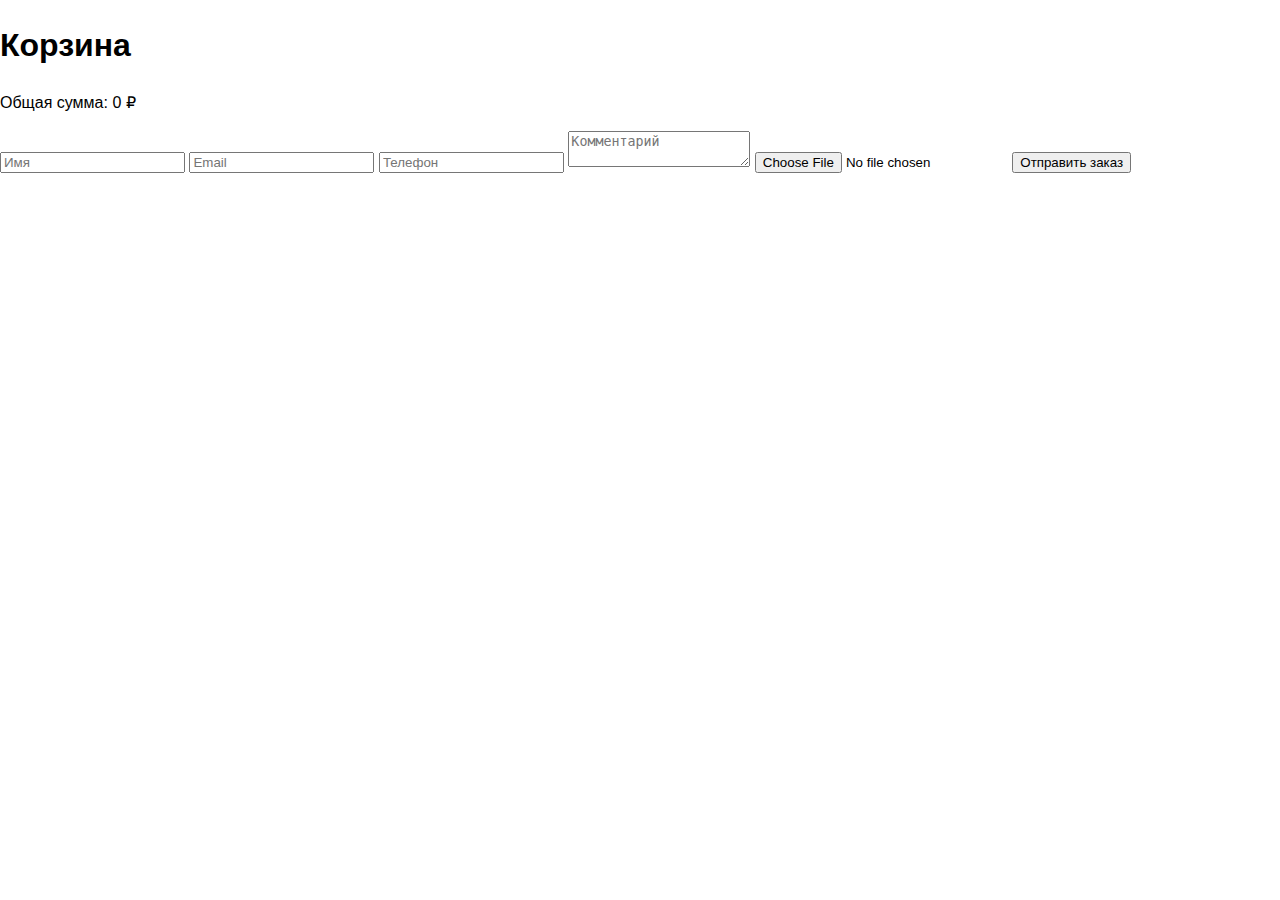
<file: cart.html>
<!DOCTYPE html>
<html lang="ru">
<head>
  <meta charset="UTF-8">
  <meta name="viewport" content="width=device-width, initial-scale=1.0">
  <title>Корзина</title>
  <link rel="stylesheet" href="/styles/main.css">
</head>
<body>
  <header>
    <!-- Same nav -->
  </header>
  <main>
    <h1>Корзина</h1>
    <div id="cart-items"></div>
    <p>Общая сумма: <span id="total">0</span> ₽</p>
    <form id="order-form" enctype="multipart/form-data">
      <input type="text" name="name" placeholder="Имя" required>
      <input type="email" name="email" placeholder="Email" required>
      <input type="tel" name="phone" placeholder="Телефон" required>
      <textarea name="comment" placeholder="Комментарий"></textarea>
      <input type="file" name="file" accept=".pdf,.doc,.docx,.jpg,.png" required>
      <button type="submit">Отправить заказ</button>
    </form>
  </main>
  <script src="/components/cart.js"></script>
  <script src="/utils/validation.js"></script>
</body>
</html>
</file>
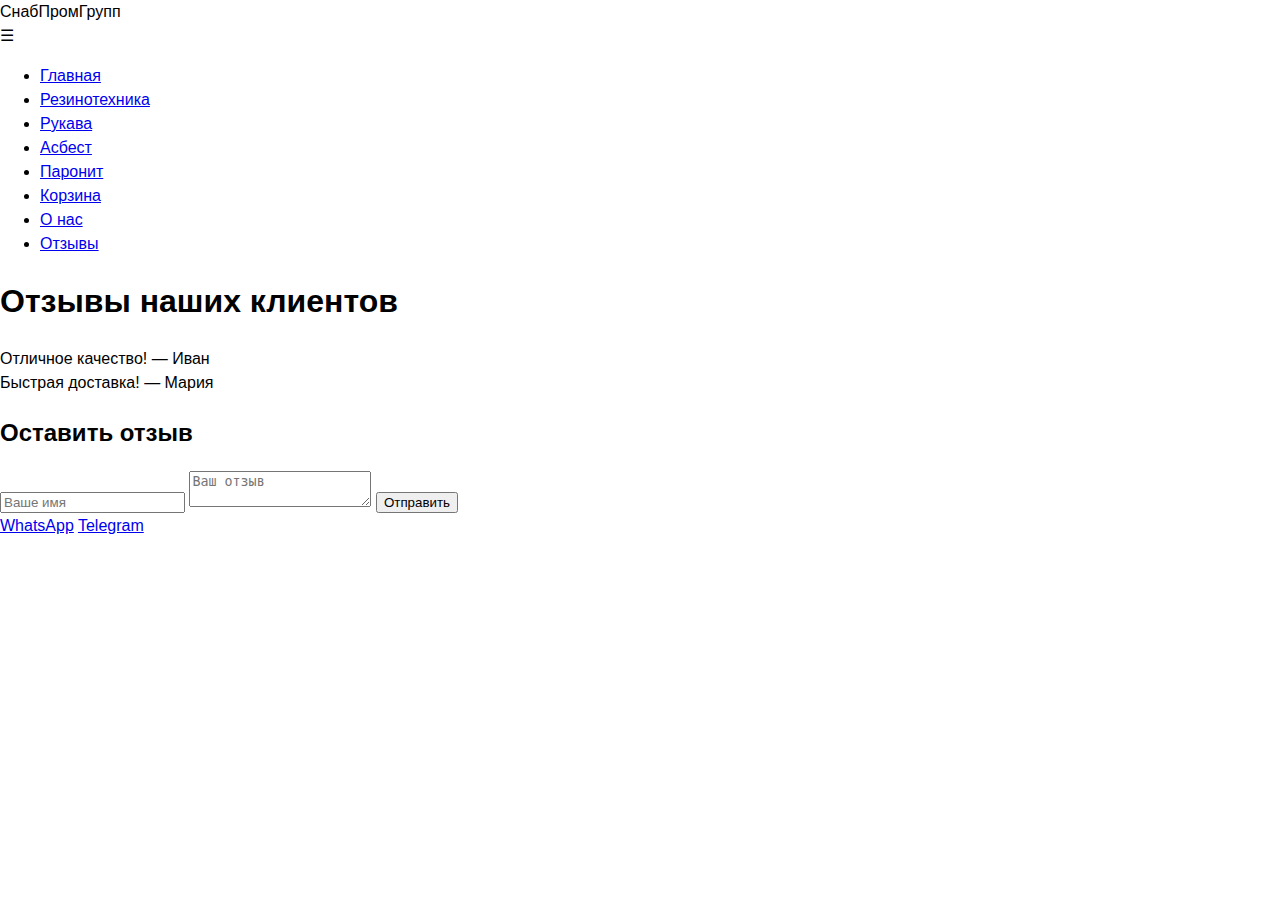
<file: reviews.html>
<!DOCTYPE html>
<html lang="ru">
<head>
  <meta charset="UTF-8">
  <meta name="viewport" content="width=device-width, initial-scale=1.0">
  <meta name="description" content="Отзывы клиентов о СнабПромГрупп">
  <meta name="keywords" content="отзывы, резинотехника, рукава, асбест, паронит">
  <title>Отзывы - СнабПромГрупп</title>
  <link rel="stylesheet" href="/styles/main.css">
  <link rel="stylesheet" href="/styles/responsive.css">
  <link rel="icon" href="/public/favicon.ico">
</head>
<body>
  <header>
    <nav class="navbar">
      <div class="logo">СнабПромГрупп</div>
      <div class="hamburger">☰</div>
      <ul class="nav-menu">
        <li><a href="/pages/index.html">Главная</a></li>
        <li><a href="/pages/category.html?cat=rubber">Резинотехника</a></li>
        <li><a href="/pages/category.html?cat=sleeves">Рукава</a></li>
        <li><a href="/pages/category.html?cat=asbestos">Асбест</a></li>
        <li><a href="/pages/category.html?cat=paronite">Паронит</a></li>
        <li><a href="/pages/cart.html">Корзина</a></li>
        <li><a href="/pages/about.html">О нас</a></li>
        <li><a href="/pages/reviews.html">Отзывы</a></li>
      </ul>
    </nav>
  </header>

  <main>
    <section class="reviews">
      <h1>Отзывы наших клиентов</h1>
      <div class="review-carousel">
        <!-- Populated by review-carousel.js -->
      </div>
      <h2>Оставить отзыв</h2>
      <form id="review-form">
        <input type="text" name="author" placeholder="Ваше имя" required>
        <textarea name="text" placeholder="Ваш отзыв" required></textarea>
        <button type="submit">Отправить</button>
      </form>
    </section>
  </main>

  <footer>
    <a href="https://wa.me/1234567890" target="_blank">WhatsApp</a>
    <a href="https://t.me/your-bot-username" target="_blank">Telegram</a>
  </footer>

  <script src="/components/nav.js"></script>
  <script src="/components/review-carousel.js"></script>
  <script src="/components/review-form.js"></script>
</body>
</html>
</file>
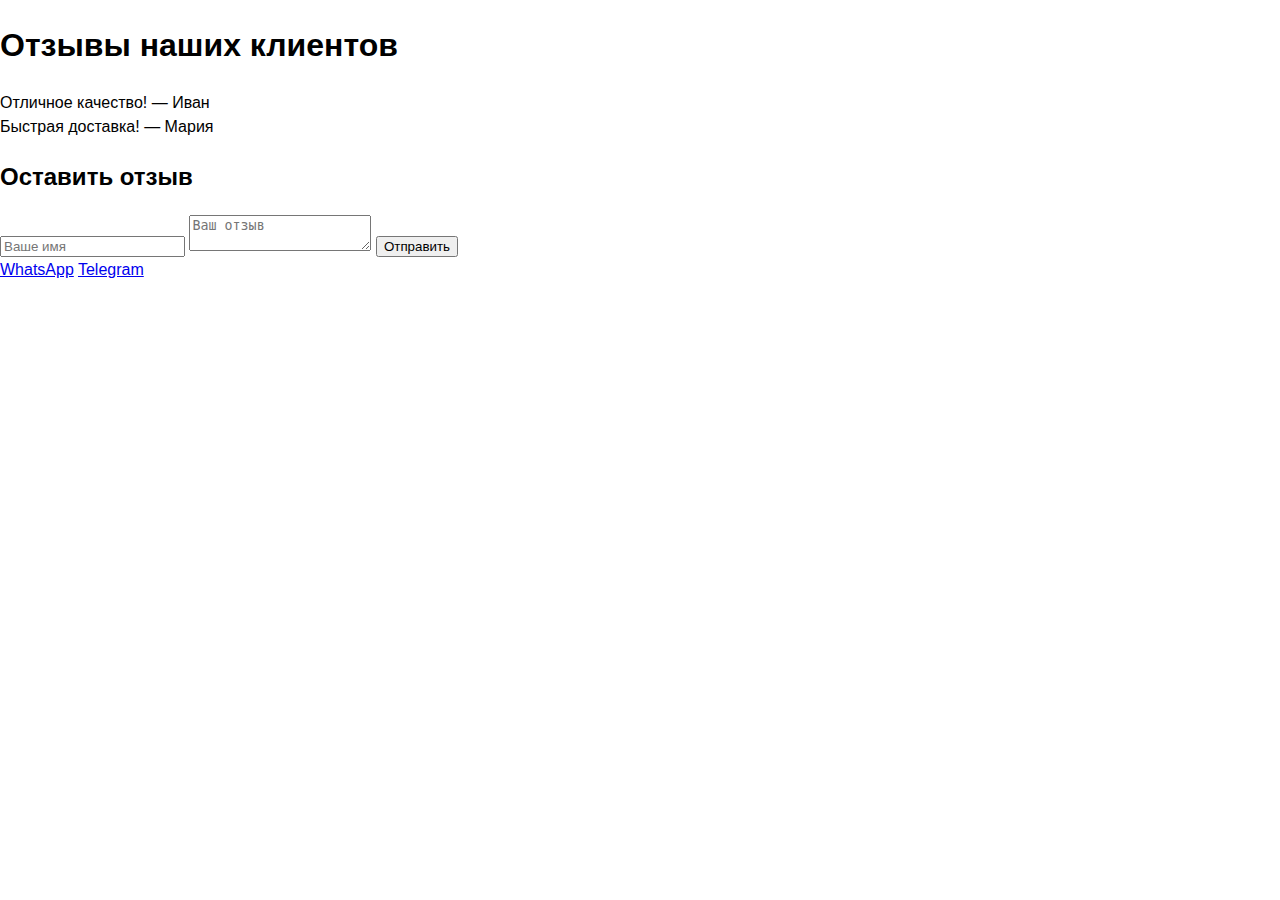
<file: catalog-site/reviews.html>
<!DOCTYPE html>
<html lang="ru">
<head>
  <meta charset="UTF-8">
  <meta name="viewport" content="width=device-width, initial-scale=1.0">
  <meta name="description" content="Отзывы клиентов о СнабПромГрупп">
  <title>Отзывы - СнабПромГрупп</title>
  <link rel="stylesheet" href="/styles/main.css">
  <link rel="stylesheet" href="/styles/responsive.css">
</head>
<body>
  <header>
    <!-- Same nav as above -->
  </header>

  <main>
    <section class="reviews">
      <h1>Отзывы наших клиентов</h1>
      <div class="review-carousel">
        <!-- Populated by review-carousel.js -->
      </div>
      <h2>Оставить отзыв</h2>
      <form id="review-form">
        <input type="text" name="author" placeholder="Ваше имя" required>
        <textarea name="text" placeholder="Ваш отзыв" required></textarea>
        <button type="submit">Отправить</button>
      </form>
    </section>
  </main>

  <footer>
    <a href="https://wa.me/1234567890" target="_blank">WhatsApp</a>
    <a href="https://t.me/yourbot" target="_blank">Telegram</a>
  </footer>

  <script src="/components/review-carousel.js"></script>
  <script src="/components/nav.js"></script>
  <script src="/components/review-form.js"></script>
</body>
</html>
</file>
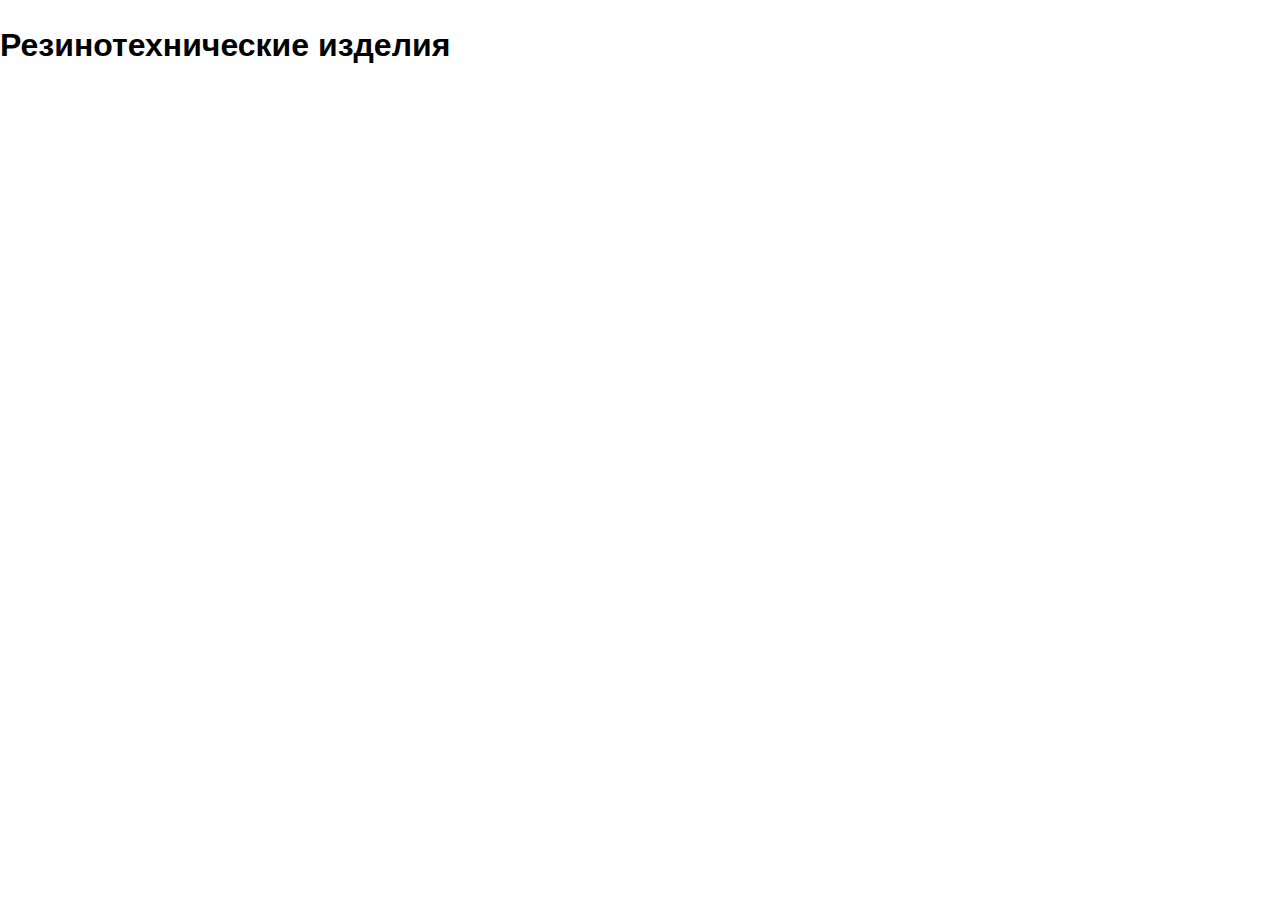
<file: categories/rti.html>
<!DOCTYPE html>
<html lang="ru">
<head>
  <meta charset="UTF-8">
  <meta name="viewport" content="width=device-width">
  <title>РТИ | ПромТехСнаб</title>
  <meta name="description" content="Каталог резинотехнических изделий">
  <link rel="stylesheet" href="/styles/main.css">
</head>
<body>
  <div id="header-placeholder"></div>
  <main class="catalog-page">
    <h1>Резинотехнические изделия</h1>
    <div class="products-grid" id="products-grid"></div>
  </main>
  <div id="footer-placeholder"></div>
  <div id="cart-modal-placeholder"></div>

  <script src="/utils/cart.js"></script>
  <script src="/utils/api.js"></script>
  <script>
    // Подгрузка компонентов
    loadTpl('header','#header-placeholder');
    loadTpl('footer','#footer-placeholder');
    loadTpl('cart-modal','#cart-modal-placeholder');

    // Данные товаров (можно вынести в JSON-файл и подгружать)
    const products = [
      { id:1, name:'РТИ Характерный 1', price:120, desc:'Сальник', img:'/assets/images/rti1.jpg', cat:'rti' },
      { id:2, name:'РТИ Характерный 2', price:150, desc:'Манжета', img:'/assets/images/rti2.jpg', cat:'rti' },
      // ...
    ];

    // Отобразить только товары категории rti
    api.renderProducts(products.filter(p=>p.cat==='rti'),'#products-grid');
    cart.init('#cart-icon','#cart-modal');
  </script>
</body>
</html>
</file>
<file: styles/main.css>
body { margin:0; font-family:Arial,sans-serif; line-height:1.5; }
.container { max-width:1200px; margin:0 auto; padding:0 1rem; }
.site-header, .site-footer { background:#004080; color:#fff; }
.site-header .logo { font-size:1.5rem; text-decoration:none; }
.main-nav a { margin-right:1rem; color:#fff; text-decoration:none; }
.burger { display:none; }
.hero { background:#e6f2ff; text-align:center; padding:4rem 1rem; }
.hero h1 { font-size:2.5rem; margin-bottom:1rem; }
.products-grid { display:grid; grid-template-columns:repeat(auto-fill,minmax(240px,1fr)); gap:1rem; }
.product-card { border:1px solid #ddd; padding:1rem; border-radius:4px; display:flex; flex-direction:column; }
.product-img { max-height:150px; object-fit:contain; }
.price-qty { margin:1rem 0; display:flex; justify-content:space-between; align-items:center; }
.btn-add { background:#004080; color:#fff; border:none; padding:.5rem 1rem; cursor:pointer; }
.cart-modal-overlay { position:fixed; inset:0; background:rgba(0,0,0,.5); display:none; justify-content:center; align-items:center; }
.cart-modal { background:#fff; padding:1rem; width:90%; max-width:600px; border-radius:4px; }
@media(max-width:768px){
  .main-nav a { display:none; }
  .burger { display:inline-block; background:none; border:none; color:#fff; font-size:1.5rem; }
}
/* ... остальные стили ... */
</file>
<file: styles/responsive.css>
/* /styles/responsive.css */
@media (max-width: 768px) {
  .hamburger {
    display: block;
  }

  .nav-menu {
    display: none;
    flex-direction: column;
    position: absolute;
    top: 60px;
    left: 0;
    width: 100%;
    background: #004aad;
    padding: 1rem;
  }

  .nav-menu.active {
    display: flex;
  }

  .product-grid {
    grid-template-columns: repeat(auto-fit, minmax(200px, 1fr));
  }

  .review-carousel {
    flex-direction: column;
  }

  .team {
    flex-direction: column;
    align-items: center;
  }
}
</file>
